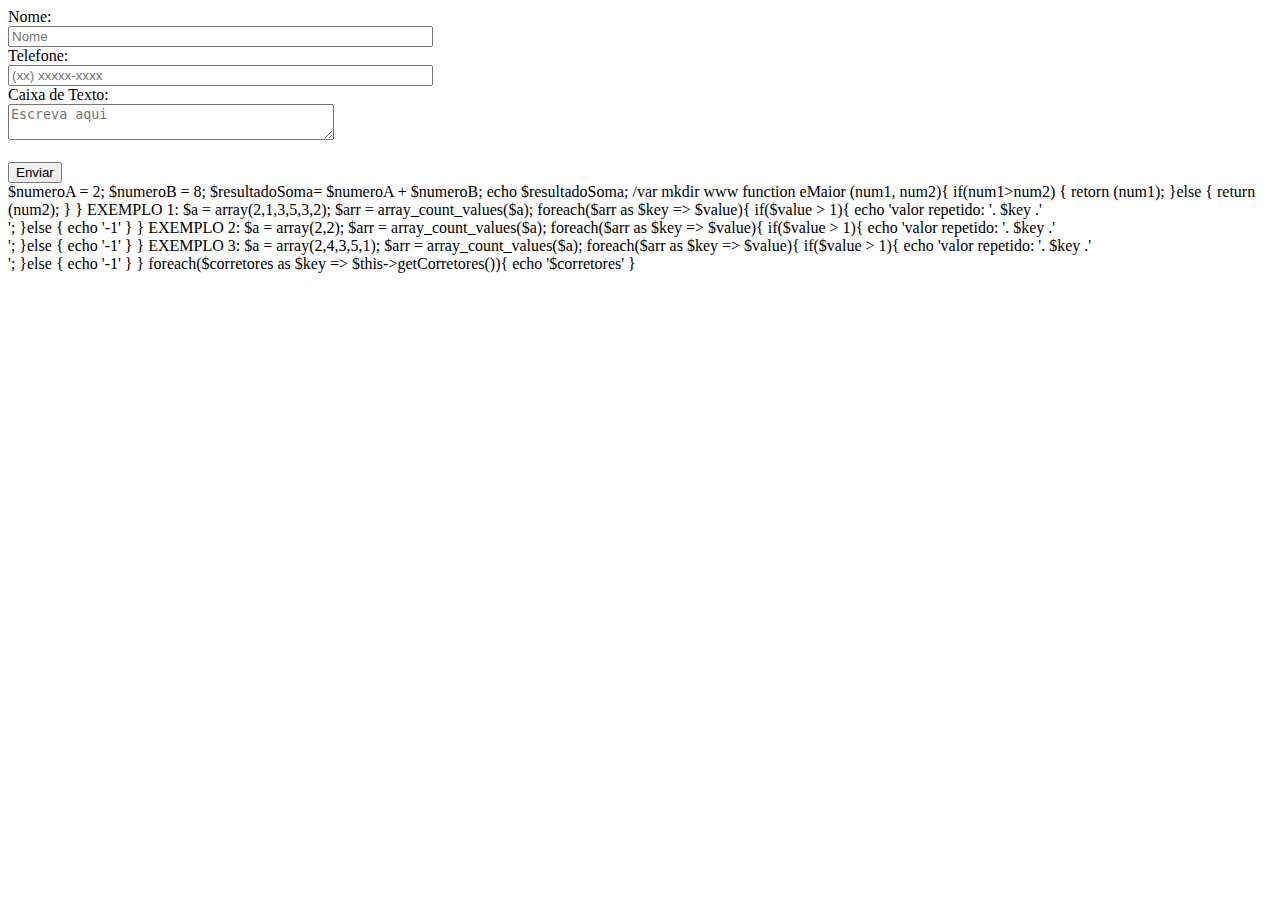
<file: teste_1.html>
<!DOCTYPE html>
<html lang="pt-br">
<head>
    <meta charset="UTF-8">
    <meta http-equiv="X-UA-Compatible" content="IE=edge">
    <meta name="viewport" content="width=device-width, initial-scale=1.0">
    <title>Formulário</title>
</head>
<body>
    <form action="" method="post">
        <div>
            <label for="nome">Nome:</label> <br>
            <input type="text" id="nome" size="50" placeholder="Nome" required>
        </div>

        <div>
           <label for="telefone">Telefone:</label> <br>
            <input type="tel" id="telefone" size="50" required placeholder="(xx) xxxxx-xxxx" required>
        </div>

        <div>
           <label for="caixa_texto">Caixa de Texto:</label> <br>
            <textarea  id="caixa_texto" cols="38" placeholder="Escreva aqui"></textarea>
        </div>

        <div class="button"> <br>
            <button type="submit">Enviar</button>
        </div>        
    </form>
    
</body>
</html>


$numeroA = 2;
$numeroB = 8;
$resultadoSoma= $numeroA + $numeroB;
echo $resultadoSoma;

/var 
mkdir www


function eMaior (num1, num2){ 
    if(num1>num2) {
        retorn (num1); 
    }else {
        return (num2);
    }
}


EXEMPLO 1:
$a = array(2,1,3,5,3,2);
$arr = array_count_values($a);

foreach($arr as $key => $value){
    if($value > 1){
        echo 'valor repetido: '. $key .'<br>';
    }else {
        echo '-1'
    }
}

EXEMPLO 2:
$a = array(2,2);
$arr = array_count_values($a);

foreach($arr as $key => $value){
    if($value > 1){
        echo 'valor repetido: '. $key .'<br>';
    }else {
        echo '-1'
    }
}

EXEMPLO 3:
$a = array(2,4,3,5,1);
$arr = array_count_values($a);

foreach($arr as $key => $value){
    if($value > 1){
        echo 'valor repetido: '. $key .'<br>';
    }else {
        echo '-1'
    }
}




foreach($corretores as  $key => $this->getCorretores()){
        echo '$corretores'
}
</file>
